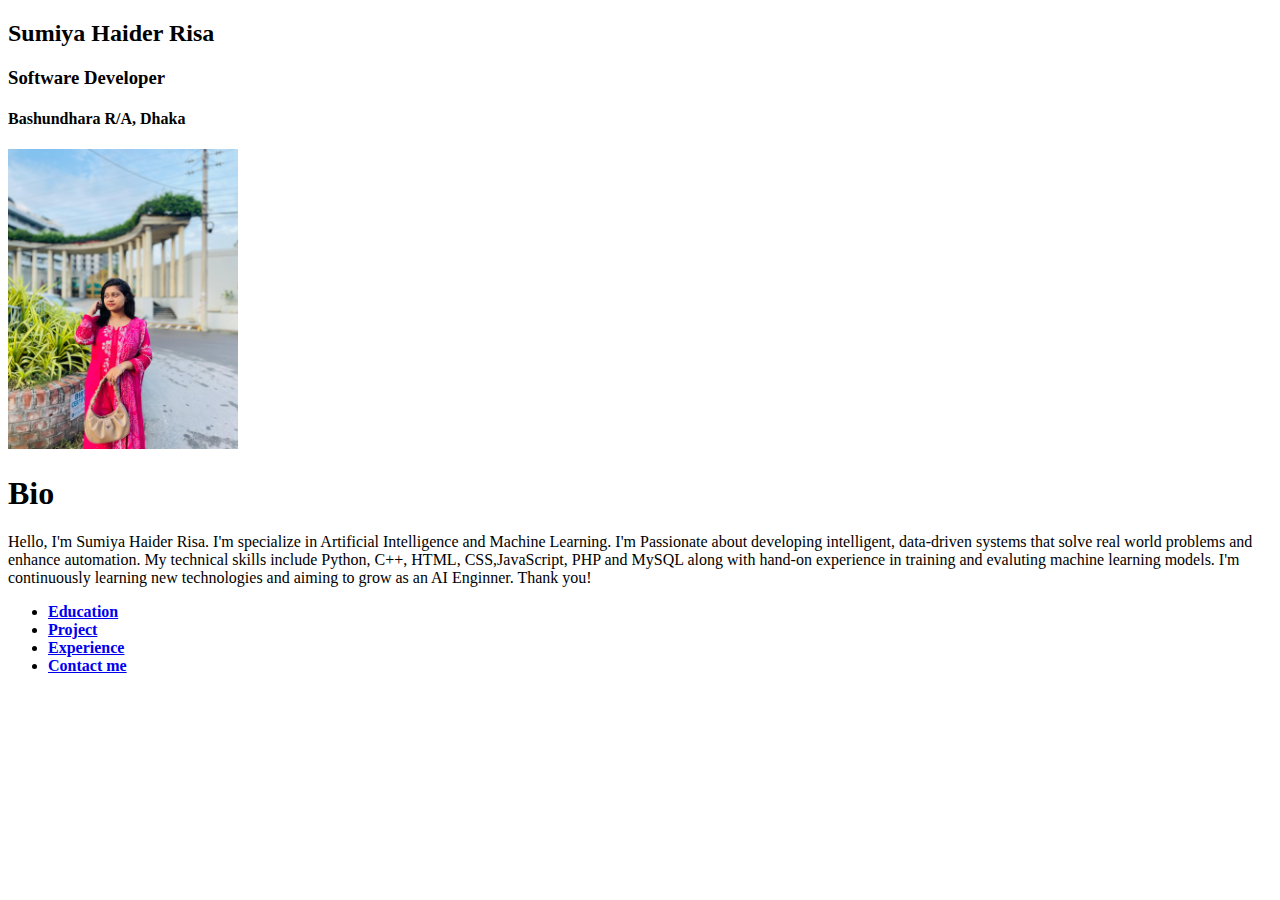
<file: Portfolio/index.html>
<!DOCTYPE html>
<html>

<head>
    <title> My Portfolio </title>
</head>

<body>
    <h2>Sumiya Haider Risa</h2>
    <h3>Software Developer</h3>
    <h4>Bashundhara R/A, Dhaka </h4>
    <img src="img 1.jpg" alt="Sumiya Haider Risa" width="230" height="300">
    <h1><B>Bio</B></h1>
    <p> Hello, I'm Sumiya Haider Risa. I'm specialize in Artificial Intelligence and Machine Learning.
        I'm Passionate about developing intelligent, data-driven systems
        that solve real world problems and enhance automation.
        My technical skills include Python, C++, HTML, CSS,JavaScript, PHP and MySQL
        along with hand-on experience in training and evaluting machine learning models.
        I'm continuously learning new technologies and aiming to grow as an AI Enginner.
        Thank you!


    </p>

    <ul>
        <li><strong><a href="/Portfolio/HTML/Education.html">Education</a></strong></li>
        <li><strong><a href="/Portfolio/HTML/Project.html">Project</a></strong></li>
        <li><strong><a href="/Portfolio/HTML/Experience.html">Experience</a></strong></li>
        <li><strong><a href="/Portfolio/HTML/Contact me.html">Contact me</a></strong></li>


    </ul>




</body>

</html>
</file>
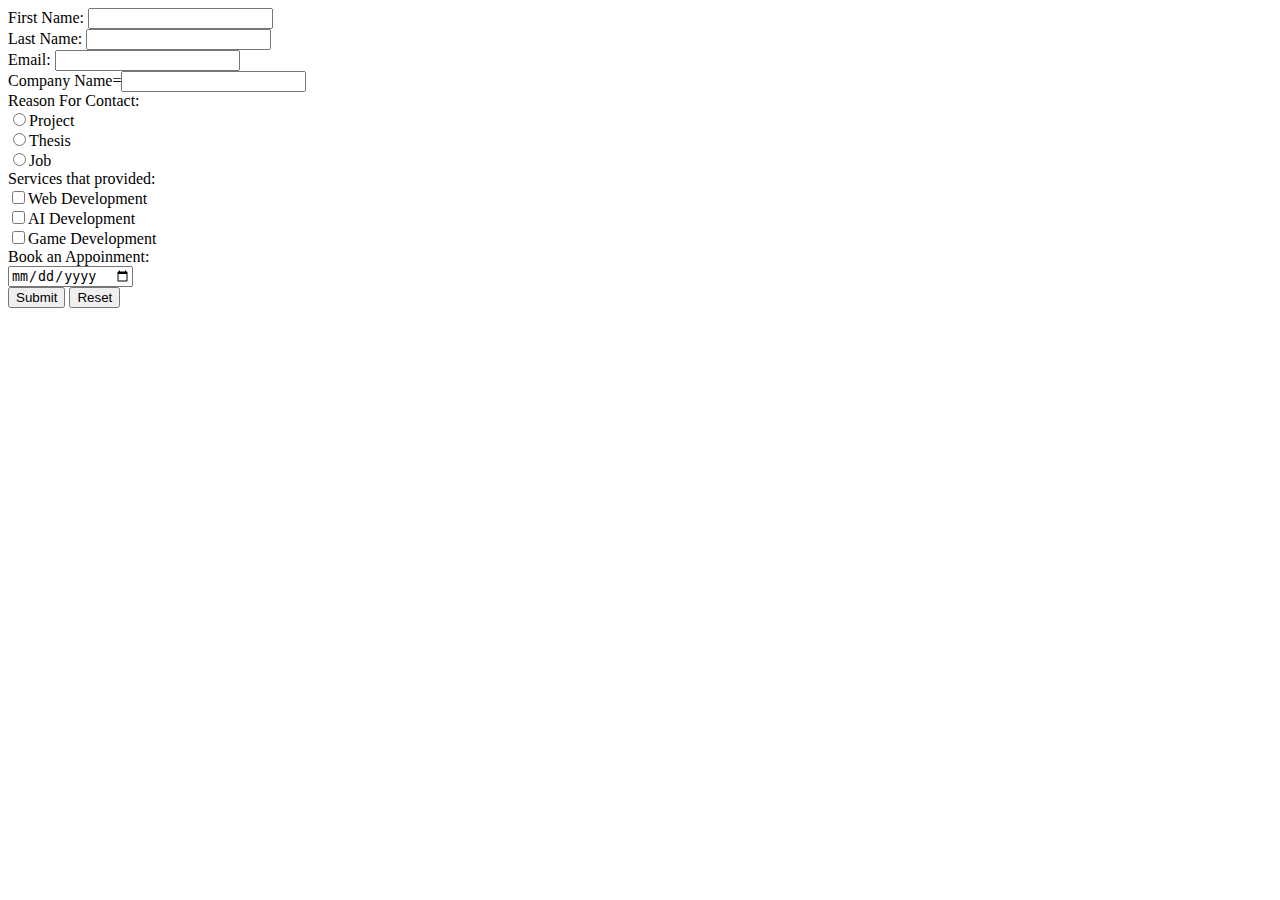
<file: Portfolio/HTML/Contact me.html>
<!DOCTYPE html>
<html lang="en">

<head>
    <title>Contact me</title>
</head>

<body>
    <form method="POST">
        First Name: <input type="text" name="firstname" required><br>
        Last Name: <input type="text" name="firstname" required><br>
        Email: <input type="email" required><br>
        Company Name=<input type="text" name="company_name"><br>

        Reason For Contact:<br>
        <input type="radio" name="Reason for contact" required>Project<br>
        <input type="radio" name="Reason for contact" required>Thesis<br>
        <input type="radio" name="Reason for contact" required>Job<br>

        Services that provided:<br>
        <input type="checkbox" name="service provided">Web Development<br>
        <input type="checkbox" name="service provided">AI Development<br>
        <input type="checkbox" name="service provided">Game Development<br>
        <required>

            Book an Appoinment:<br>
            <input type="date" name="book an appoinment" required><br>

            <input type="submit" value="Submit">
            <input type="reset" value="Reset">
    </form>
</body>

</html>
</file>
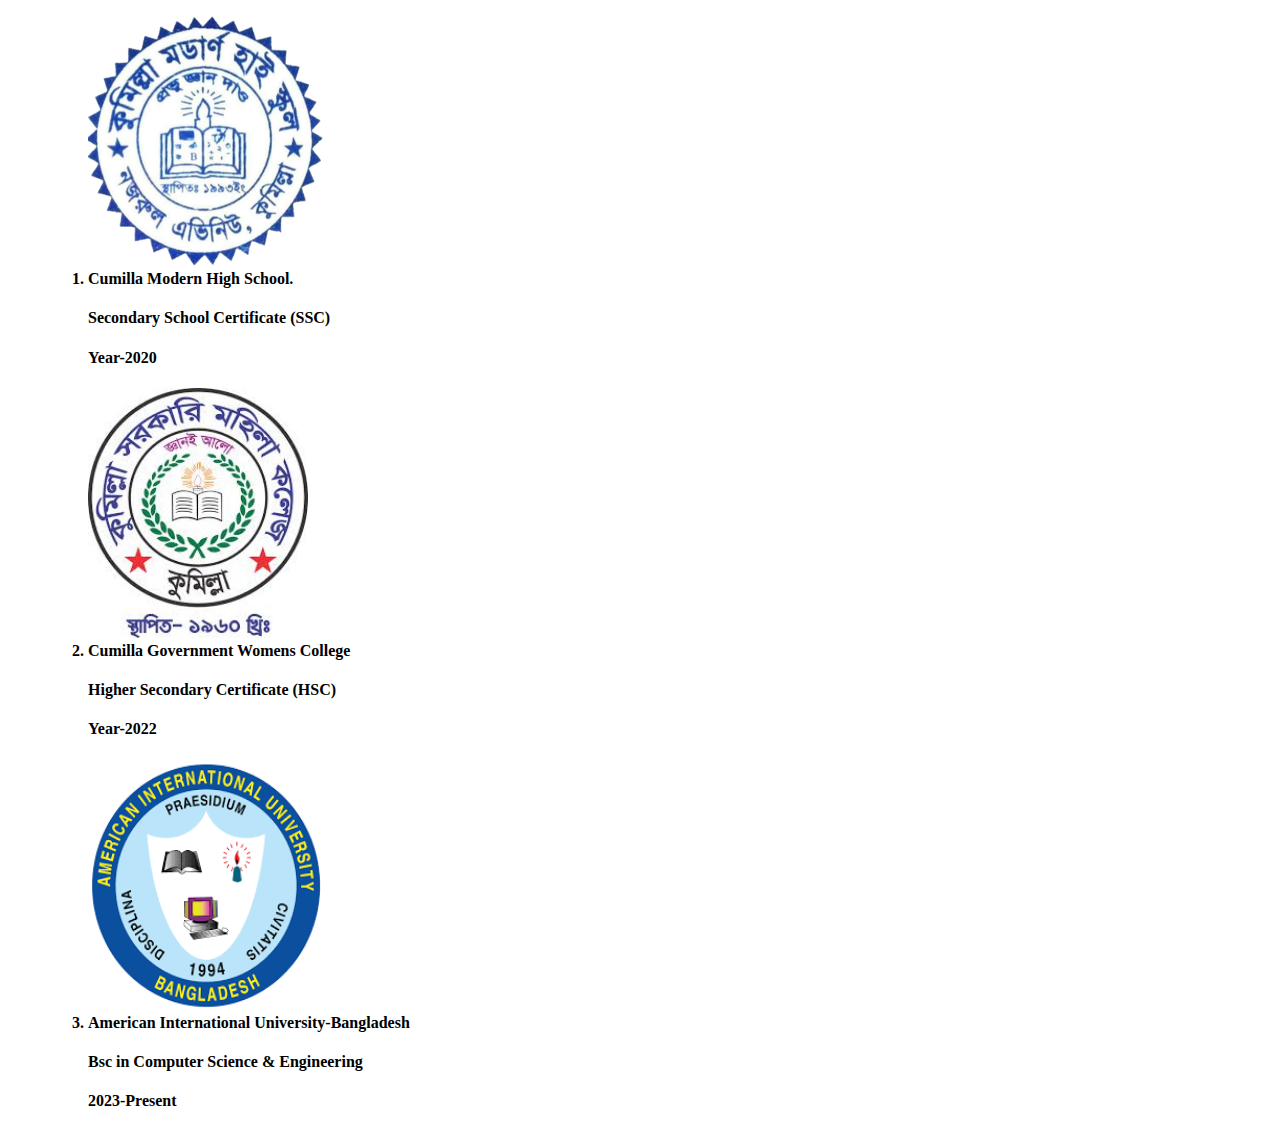
<file: Portfolio/HTML/Education.html>
<!DOCTYPE html>
<html lang="en">

<head>
    <title>My Portfolio</title>
</head>

<body>
    <ol>
        <ol>

            <img src="../Data/CHMS-LOGO.png" alt="School" width='235' ; height='250'>
            <B>
                <li>Cumilla Modern High School. </li>
            </B>
            <h4> Secondary School Certificate (SSC) </h4>
            <h4> Year-2020 </h4>

            <img src="../Data/college.png" alt="College" width='220' ; height='250'>
            <B>
                <li>Cumilla Government Womens College </li>
            </B>
            <h4> Higher Secondary Certificate (HSC) </h4>
            <h4> Year-2022 </h4>

            <img src="../Data/AIUB.png" alt="University" width='235' ; height='250'>
            <B>
                <li>American International University-Bangladesh </li>
            </B>
            <h4> Bsc in Computer Science & Engineering </h4>
            <h4> 2023-Present </h4>
        </ol>

    </ol>
</body>

</html>
</file>
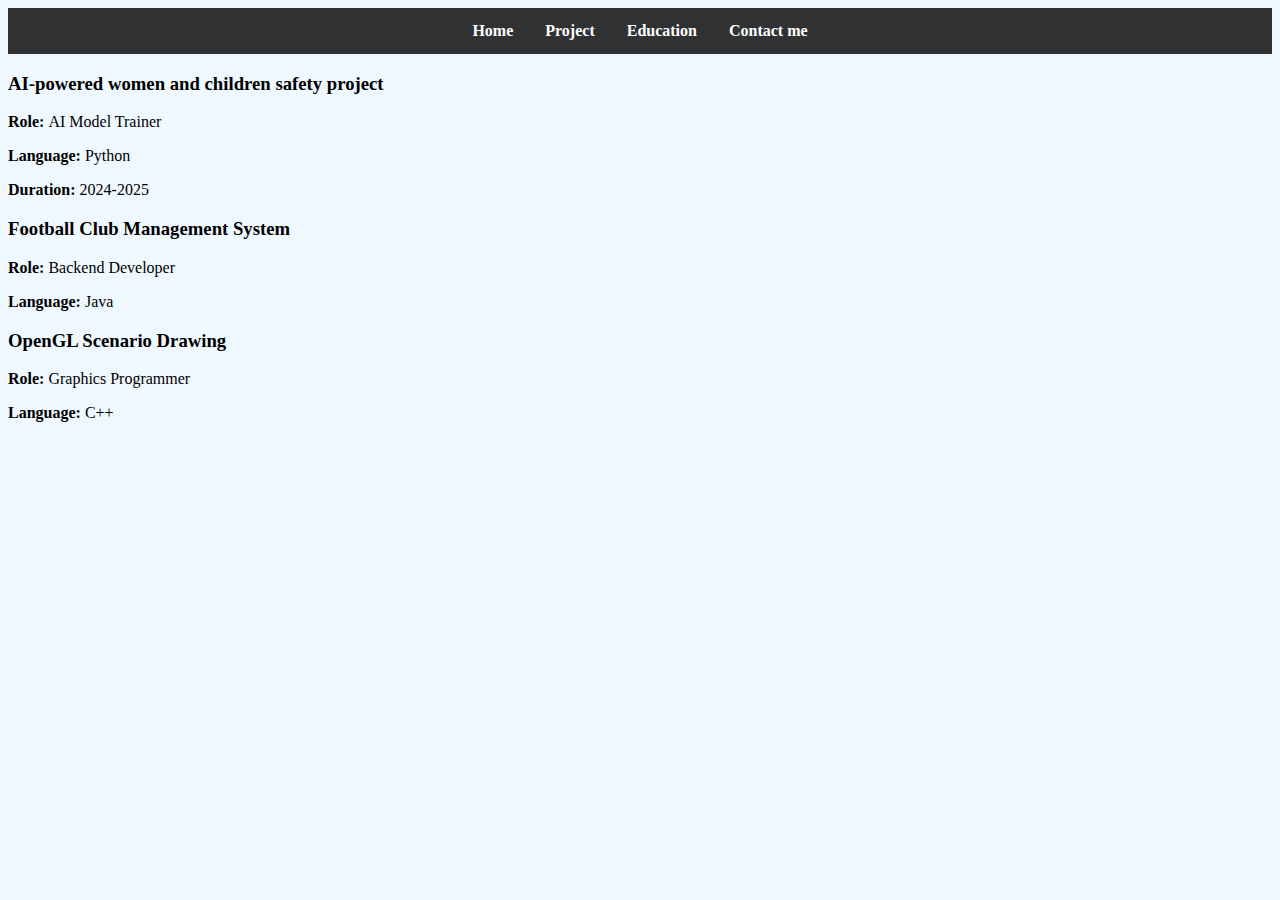
<file: Portfolio/HTML/Experience.html>
<!DOCTYPE html>

<head>
    <title>My Portfolio</title>
    <link rel="stylesheet" href="/Portfolio/CSS/Experience.css">
</head>

<body>
    <nav>

        <ul>
            <li><strong><a href="/Portfolio/index.html">Home</a></strong></li>
            <li><strong><a href="/Portfolio/HTML/Project.html">Project</a></strong></li>
            <li><strong><a href="/Portfolio/HTML/Education.html">Education</a></strong></li>
            <li><strong><a href="/Portfolio/HTML/Contact me.html">Contact me</a></strong></li>


        </ul>
    </nav>

    <h3>AI-powered women and children safety project</h3>
    <p><strong>Role: </strong>AI Model Trainer</p>
    <p><strong>Language: </strong>Python</p>
    <p><strong>Duration: </strong>2024-2025</p>

    <h3>Football Club Management System</h3>
    <p><strong>Role: </strong>Backend Developer</p>
    <p><strong>Language: </strong>Java</p>

    <h3>OpenGL Scenario Drawing</h3>
    <p><strong>Role: </strong>Graphics Programmer</p>
    <p><strong>Language: </strong>C++</p>


</body>

</html>
</file>
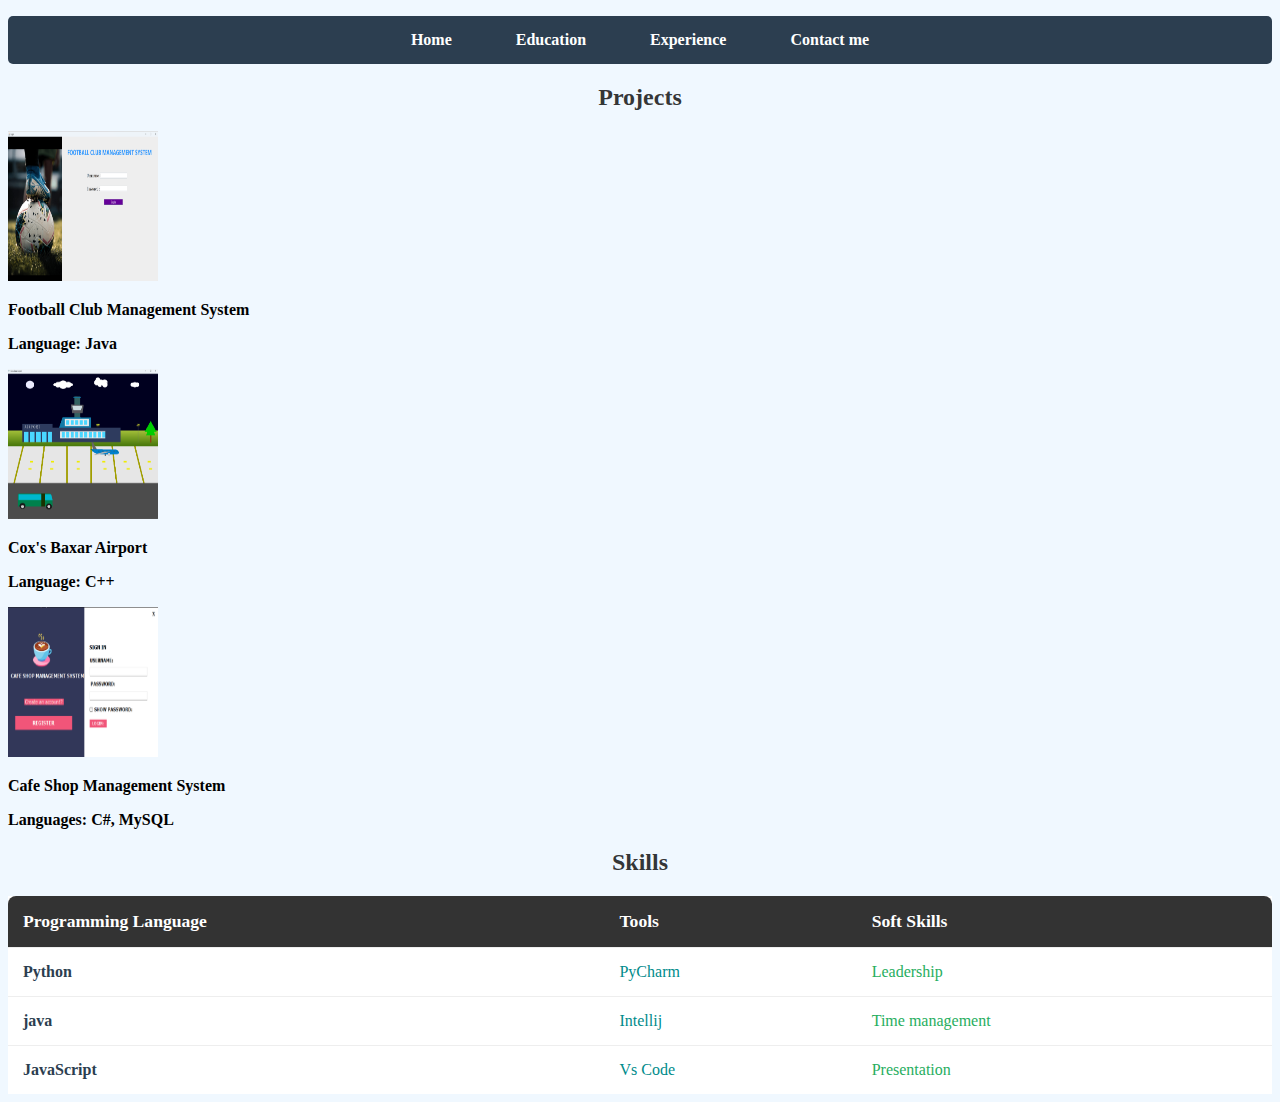
<file: Portfolio/HTML/Project.html>
<!DOCTYPE html>
<html lang="en">

<head>
    <title>My Portfolio</title>
    <link rel="stylesheet" href="/Portfolio/CSS/Project.css">
</head>

<body>
    <nav>
        <ul>
            <li><strong><a href="/Portfolio/index.html">Home</a></strong></li>
            <li><strong><a href="/Portfolio/HTML/Education.html">Education</a></strong></li>
            <li><strong><a href="/Portfolio/HTML/Experience.html">Experience</a></strong></li>
            <li><strong><a href="/Portfolio/HTML/Contact me.html">Contact me</a></strong></li>


        </ul>
    </nav>

    <h2>Projects</h2>
    <img src="/Portfolio/Data/Project/Footballl-java.png" alt="Java Project" width='150' ; height='150'>
    <strong>
        <p>Football Club Management System</p>
        <p><strong>Language: Java </strong></p>

    </strong>

    <img src="/Portfolio/Data/Project/airport-graphics.png" alt="Graphics projects" width='150' ; height='150'>
    <strong>
        <p>Cox's Baxar Airport</p>
        <p>Language: C++</p>
    </strong>

    <img src="/Portfolio/Data/Project/Cafe-C.png" alt="C# projects" width='150' ; height='150'>
    <strong>
        <p>Cafe Shop Management System</p>
        <p>Languages: C#, MySQL</p>
    </strong>





    <h2>Skills</h2>
    <table>
        <tr>
            <th>Programming Language </th>
            <th>Tools </th>
            <th>Soft Skills</th>

        </tr>
        <tr>
            <td>Python</td>
            <td>PyCharm</td>
            <td>Leadership</td>
        </tr>

        <tr>
            <td>java</td>
            <td>Intellij</td>
            <td>Time management</td>
        </tr>

        <tr>
            <td>JavaScript</td>
            <td>Vs Code</td>
            <td>Presentation</td>
        </tr>
    </table>


</body>

</html>
</file>
<file: Portfolio/CSS/Experience.css>
body {
    background-color: aliceblue;
}

h2 {
    color: black;
}

form [type=text] {
    width: 60%;
    margin: 10px 0;
    box-sizing: border-box;
}

nav ul {

    list-style-type: none;
    margin: 0;
    padding: 0;
    display: flex;
    justify-content: center;
    background-color: rgba(0, 0, 0, 0.805)
}

nav ul li {
    margin: 0;
}

nav ul a {
    display: block;
    color: white;
    text-align: center;
    padding: 14px 16px;
    text-decoration: none;

}

nav ul a:hover {
    background-color: black;
}
</file>
<file: Portfolio/CSS/Project.css>
body {
    background-color: aliceblue;
    font-family: 'Times New Roman', Times, serif;
}

h2 {
    color: rgba(0, 0, 0, 0.8);
    text-align: center;
}

/*navigation bar*/
nav ul {
    list-style: none;
    text-align: center;
    background: rgb(44, 62, 80);
    padding: 15px;
    border-radius: 5px;
}

nav li {
    display: inline;
    margin: 0 15px;
}

nav a {
    color: white;
    text-decoration: none;
    padding: 8px 15px;
}

nav a:hover {
    background: darkcyan;
    border-radius: 3px;
}

/* Project Layout */
.project-container {
    display: flex;
    align-items: center;
    background: white;
    margin: 20px auto;
    padding: 15px;
    width: 70%;
    border-radius: 10px;
    box-shadow: 0px 0px 10px rgba(0, 0, 0, 0.2);
}

.project-container img {
    width: 150px;
    height: 150px;
    margin-right: 20px;
    border-radius: 8px;
}

.project-info h3 {
    margin: 0;
    font-size: 20px;
}

.project-info p {
    margin: 5px 0;
}

/* Skills Section */
.skills-section {
    margin-top: 40px;
}

.skills-table-container {
    width: 70%;
    margin: 20px auto;
    padding: 15px;
    background-color: aliceblue;
    box-shadow: 0 5px 15px rgba(0, 0, 0, 0.08);
    border-radius: 10px;
    overflow-x: auto;
}

table {
    width: 100%;
    border-collapse: collapse;
    background-color: white;
    min-width: 600px;
}

th {
    background-color: rgba(0, 0, 0, 0.8);
    color: white;
    padding: 15px;
    text-align: left;
    font-size: 1.1rem;
}

th:first-child {
    border-top-left-radius: 8px;
}

th:last-child {
    border-top-right-radius: 8px;
}

tr {
    border-bottom: 1px solid #eee;
    transition: background-color 0.2s ease;
}

tr:hover {
    background-color: #f8f9fa;
}

tr:last-child {
    border-bottom: none;
}

td {
    padding: 15px;
    font-size: 1rem;
}

/* Category highlights */
td:first-child {
    color: #2c3e50;
    font-weight: 600;
}

td:nth-child(2) {
    color: darkcyan;
}

td:last-child {
    color: #27ae60;
}

/* Mobile Responsive */
@media (max-width: 768px) {
    .container {
        padding: 15px;
    }

    h2 {
        font-size: 1.8rem;
        margin: 20px 0;
    }

    nav ul {
        flex-direction: column;
        align-items: center;
    }

    nav ul li {
        width: 100%;
        max-width: 300px;
    }

    nav ul a {
        padding: 14px;
    }

    .project-grid {
        grid-template-columns: 1fr;
        gap: 20px;
    }

    .project-item {
        flex-direction: column;
    }

    .project-image {
        flex: 0 0 auto;
        padding: 15px;
    }

    .project-image img {
        height: 120px;
        max-width: 120px;
    }

    .project-content {
        padding: 15px;
    }

    .project-title {
        font-size: 1.2rem;
    }

    .skills-table-container {
        border-radius: 8px;
    }

    th,
    td {
        padding: 14px 12px;
    }
}

@media (max-width: 480px) {
    h2 {
        font-size: 1.5rem;
    }

    .project-item {
        border-radius: 8px;
    }

    .project-image img {
        height: 100px;
        max-width: 100px;
    }

    .project-title {
        font-size: 1.1rem;
    }

    .project-language {
        font-size: 1rem;
    }

    th,
    td {
        padding: 12px 10px;
        font-size: 0.9rem;
    }
}

/* Tablet Responsive */
@media (min-width: 769px) and (max-width: 1024px) {
    .project-grid {
        grid-template-columns: repeat(2, 1fr);
    }

    .project-item {
        flex-direction: column;
    }

    .project-image {
        padding: 20px;
    }
}
</file>
